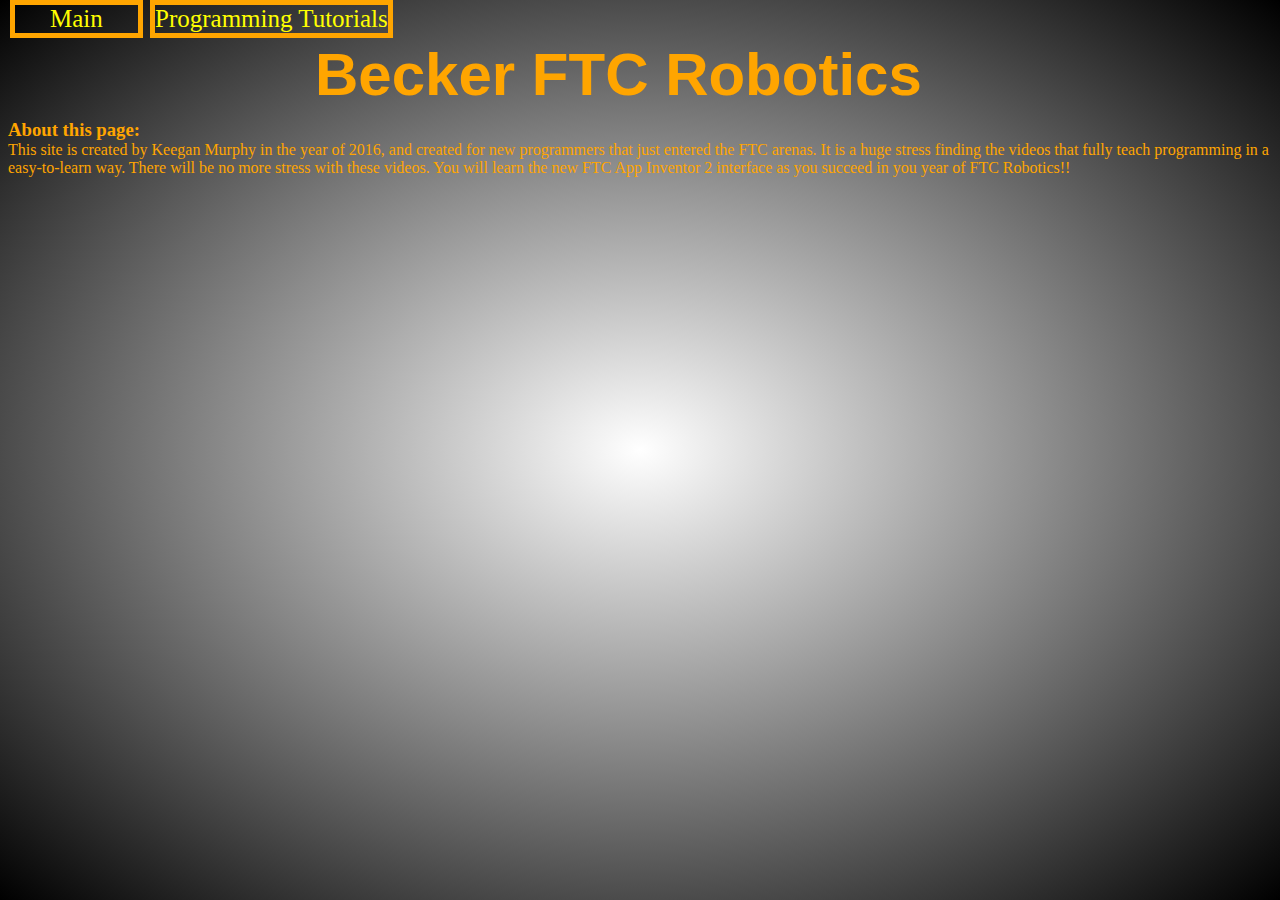
<file: index.html>
<html>
<head>
<title>;]</title>
<link rel="stylesheet" type="text/css" href="maincss.css">
</head>
<body class="body">
<h1 class="mainheading">Becker FTC Robotics</h1>
<h3 class="aboutushead">About this page:</h3>
<p class="aboutp">This site is created by Keegan Murphy in the year of 2016, and created for new programmers that just entered the FTC arenas. It is a huge stress finding the videos that fully teach programming in a easy-to-learn way. There will be no more stress with these videos. You will learn the new FTC App Inventor 2 interface as you succeed in you year of FTC Robotics!!</p>
<a href="index.html" class="href0">Main</a>
<a href="tutorials.html" class="href">Programming Tutorials</a>
</body>
</html>
</file>
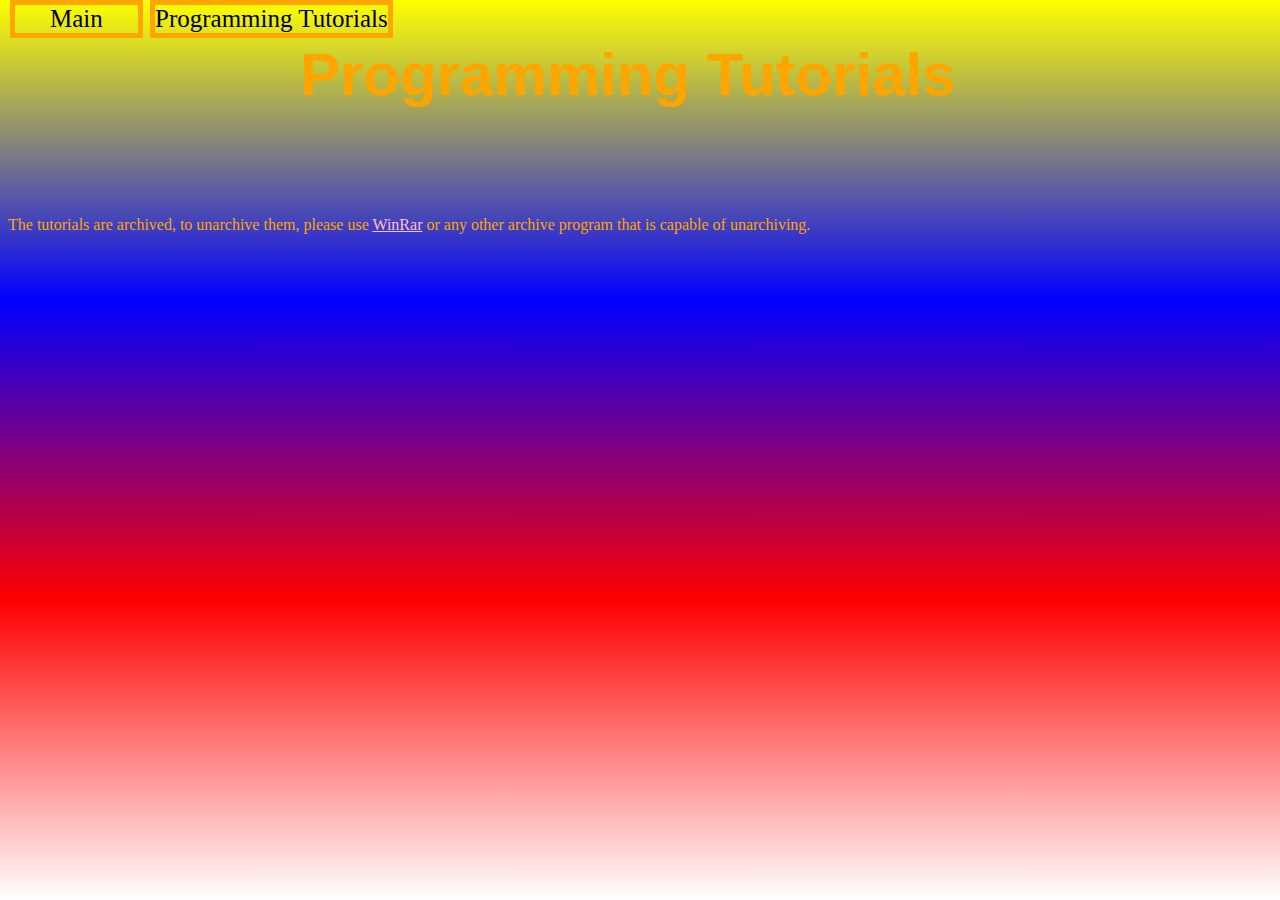
<file: tutorials.html>
<html>
<head>
<title>Tutorials</title>
<link rel="stylesheet" type="text/css" href="programcss.css">
</head>
<body class="body">
<a href="index.html" class="href0">Main</a>
<a href="tutorials.html" class="href">Programming Tutorials</a>
<h1 class="h1">Programming Tutorials</h1>
<p class="note">The tutorials are archived, to unarchive them, please use <a href="http://www.rarlab.com/download.htm" class="winrar">WinRar</a> or any other archive program that is capable of unarchiving.</p>
</body>
</html>
</file>
<file: maincss.css>
.body{
	background: white;
	background: -webkit-radial-gradient(white, black);
}
.mainheading{
	left: 315px;
	top: 0px;
	position: absolute;
	font-size: 60px;
	color: orange;
	font-family: Arial, Helvectia, sans-serif;
}
.aboutushead{
	position: absolute;
	color:  orange;
	top: 100px;
}
.aboutp{
	position: absolute;
	color: orange;
	top: 125px;

}
.href0{
	font-size: 25px;
	padding-left: 35px;
	padding-right: 35px;
	position: absolute;
	left: 10px;
	top: 0;
	text-decoration: none;
	border-color: orange;
	border-style: solid;
	border-width: 5px;
	color: yellow;
}
.href{
	font-size: 25px;
	text-decoration: none;
	position: absolute;
	left: 150px;
	top: 0px;
	border-color: orange;
	border-style: solid;
	border-width: 5px;
	color: yellow;
}
</file>
<file: programcss.css>
.body{
	background: white;
	background: -webkit-linear-gradient(yellow, blue, red, white);
}
.h1{
	color: orange;
	font-size: 60px;
	position: absolute;
	top: 0px;
	left: 300px;
	font-family: Arial, Helvectia, sans-serif;
}
.note{
	color: orange;
	position: absolute;
	top: 200px;
}
.winrar{
	color: pink;
}	
.href0{
	font-size: 25px;
	padding-left: 35px;
	padding-right: 35px;
	position: absolute;
	left: 10px;
	top: 0;
	text-decoration: none;
	border-color: orange;
	border-style: solid;
	border-width: 5px;
	color: black;
}
.href{
	font-size: 25px;
	text-decoration: none;
	position: absolute;
	left: 150px;
	top: 0px;
	border-color: orange;
	border-style: solid;
	border-width: 5px;
	color: black;
}
</file>
